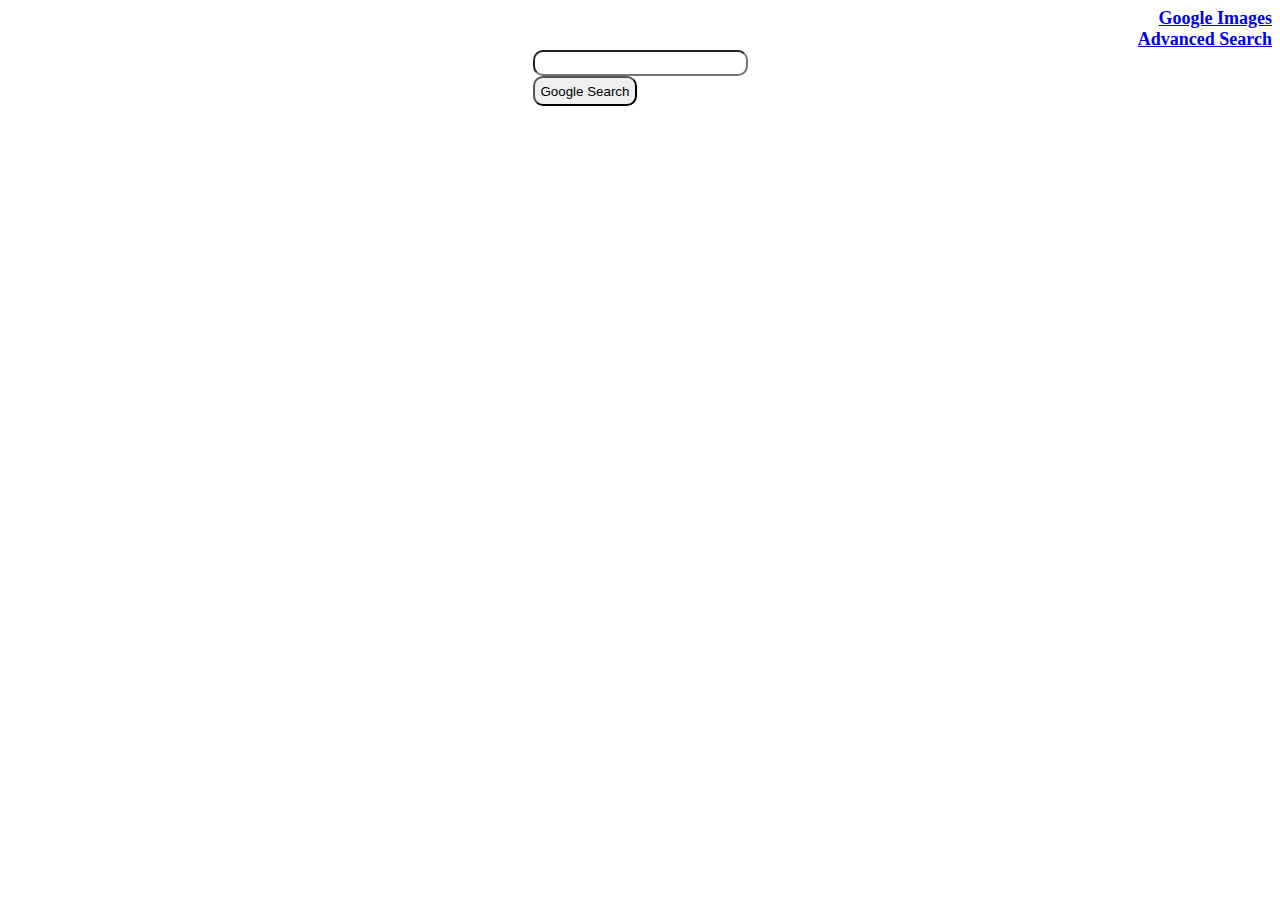
<file: Index.html>
<!DOCTYPE html>
<html lang="en">
    <head>
        <title>Search</title>
        <link rel="stylesheet" href="search.css">
    </head>
    <body>
        <div class="NavDiv">
            <a href="imageSearch.html">Google Images</a>
        </div>
        <div class="NavDiv">
            <a href="advancedSearch.html">Advanced Search</a>
        </div>
        <div id="Centered">
                <form action="https://www.google.com/search">
                    <div id="centered">
                        <input type="text" name="q" id="search">
                    </div>
                    <div id="centered">
                        <input type="submit" value="Google Search" id="googleButton" >
                    </div>
                </form>
            </div>
    </body>
</html>
</file>
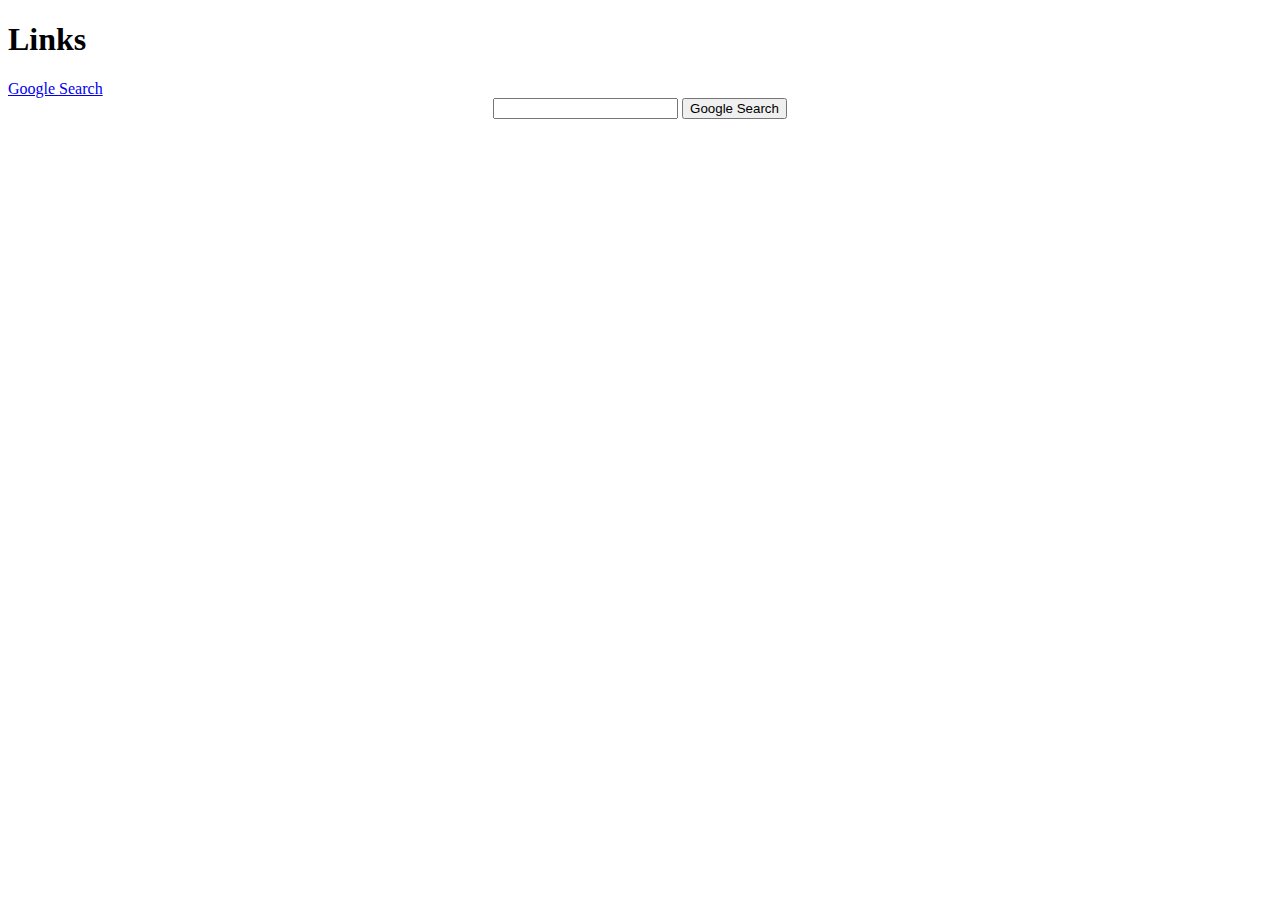
<file: advancedSearch.html>
<!DOCTYPE html>
<html lang="en">
    <head>
        <title>Advanced Search</title>
        <link rel="stylesheet" href="search.css">
    </head>
    <body>
        <div id="NavDiv">
            <h1>Links</h1>
            <a href="Index.html">Google Search</a>
        </div>
        <div id="Centered">
            <form action="https://www.google.com/search">
                <input type="text" name="q">
                <input type="submit" value="Google Search">
            </form>
        </div>
    </body>
</html>
</file>
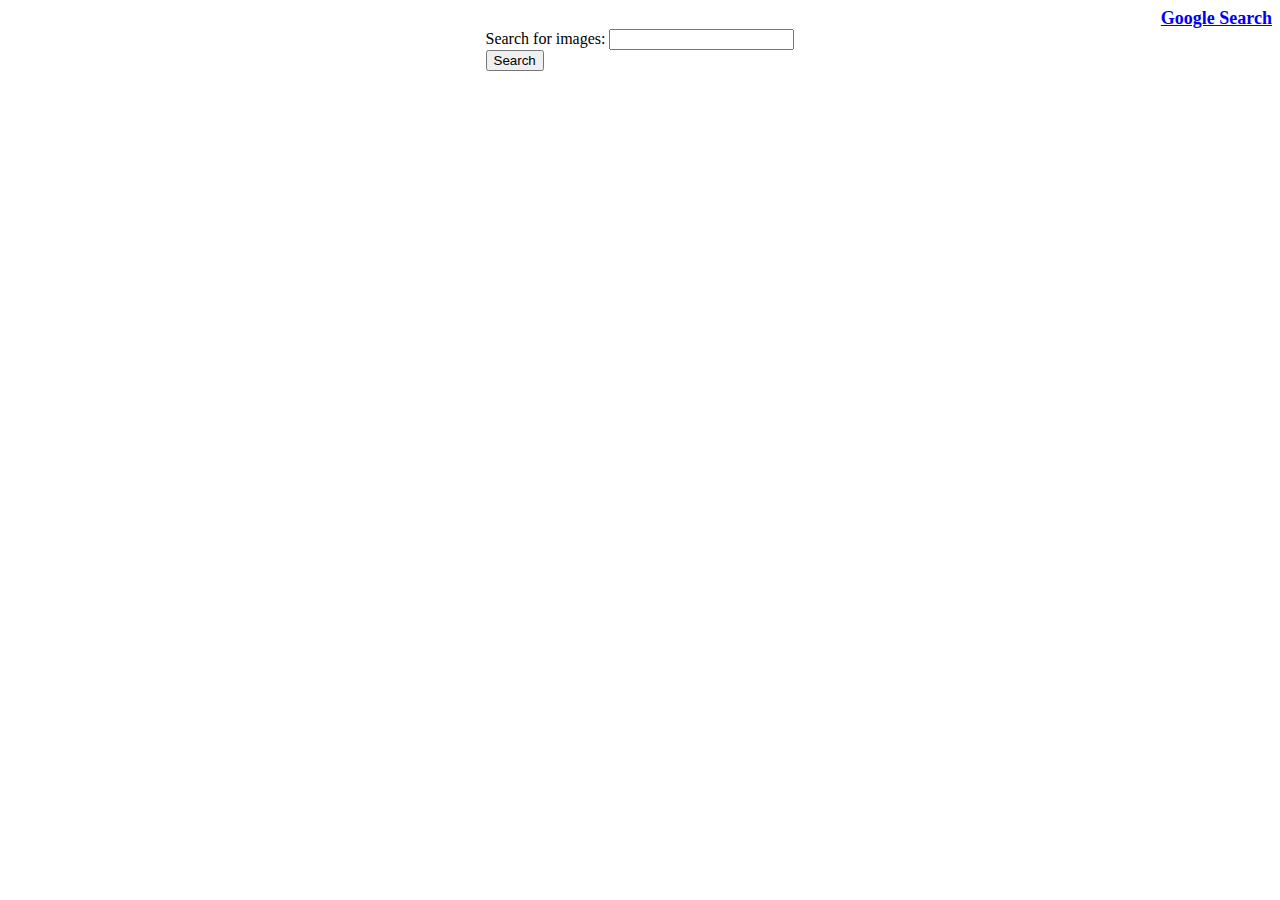
<file: imageSearch.html>
<!DOCTYPE html>
<html lang="en">
    <head>
        <title>Image Search</title>
        <link rel="stylesheet" href="search.css">
    </head>
    <body>
        <div class="NavDiv">
            <a href="Index.html">Google Search</a>
        </div>
        <div id="Centered">
            <form action="https://www.google.com/search" method="get" target="_blank">
                <div>
                    <label for="query">Search for images:</label>
                    <input type="text" id="query" name="q" required>
                    <input type="hidden" name="tbm" value="isch">
                </div>
                <div>
                    <button type="submit">Search</button>
                </div>
            </form>
        </div>
    </body>
</html>
</file>
<file: search.css>
.NavDiv {
    font-size: 18px;
    font-weight: bold;
    display: flex;
    justify-content: right;
    }

#Centered {
    display: flex;
    justify-content: center;
    align-items: center;
}

#search {
    border-radius: 10px;
    text-indent: 10px;
    font-size: 16px;
    height:  20px;
}
#googleButton {
    height: 30px;
    border-radius: 10px;
}
</file>
